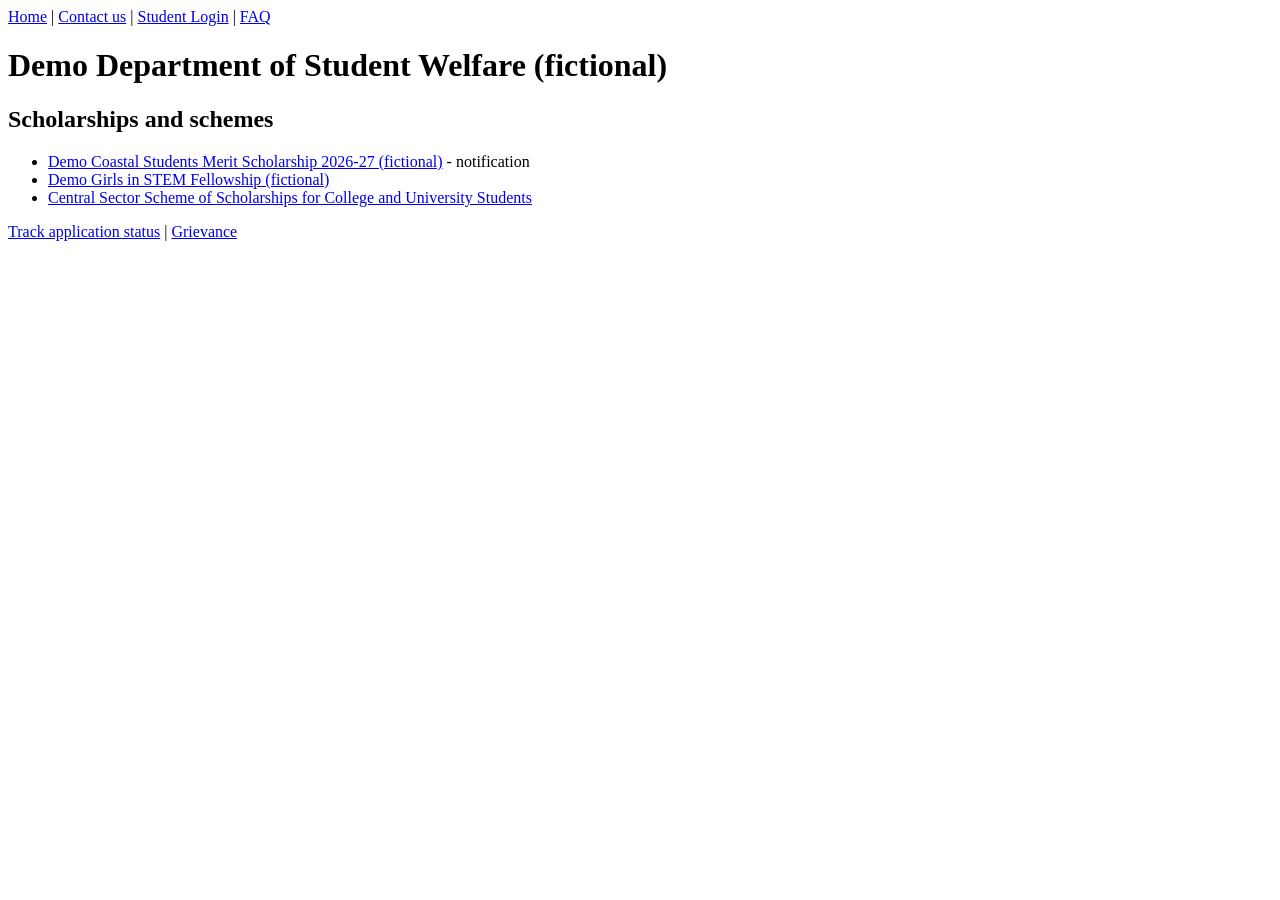
<file: janaseva-ai/data/samples/demo_feed/index.html>
<!doctype html>
<html lang="en"><head><meta charset="utf-8"><title>Demo Department of Student Welfare (fictional)</title></head>
<body>
<!-- FICTIONAL page used to demonstrate the daily scheme updater offline. Not a real department. -->
<nav><a href="index.html">Home</a> | <a href="contact.html">Contact us</a> | <a href="login.html">Student Login</a> | <a href="faq.html">FAQ</a></nav>
<h1>Demo Department of Student Welfare (fictional)</h1>
<h2>Scholarships and schemes</h2>
<ul>
  <li><a href="coastal_merit.html">Demo Coastal Students Merit Scholarship 2026-27 (fictional)</a> - notification</li>
  <li><a href="stem_girls.html">Demo Girls in STEM Fellowship (fictional)</a></li>
  <li><a href="https://scholarships.gov.in">Central Sector Scheme of Scholarships for College and University Students</a></li>
</ul>
<p><a href="track.html">Track application status</a> | <a href="grievance.html">Grievance</a></p>
</body></html>
</file>
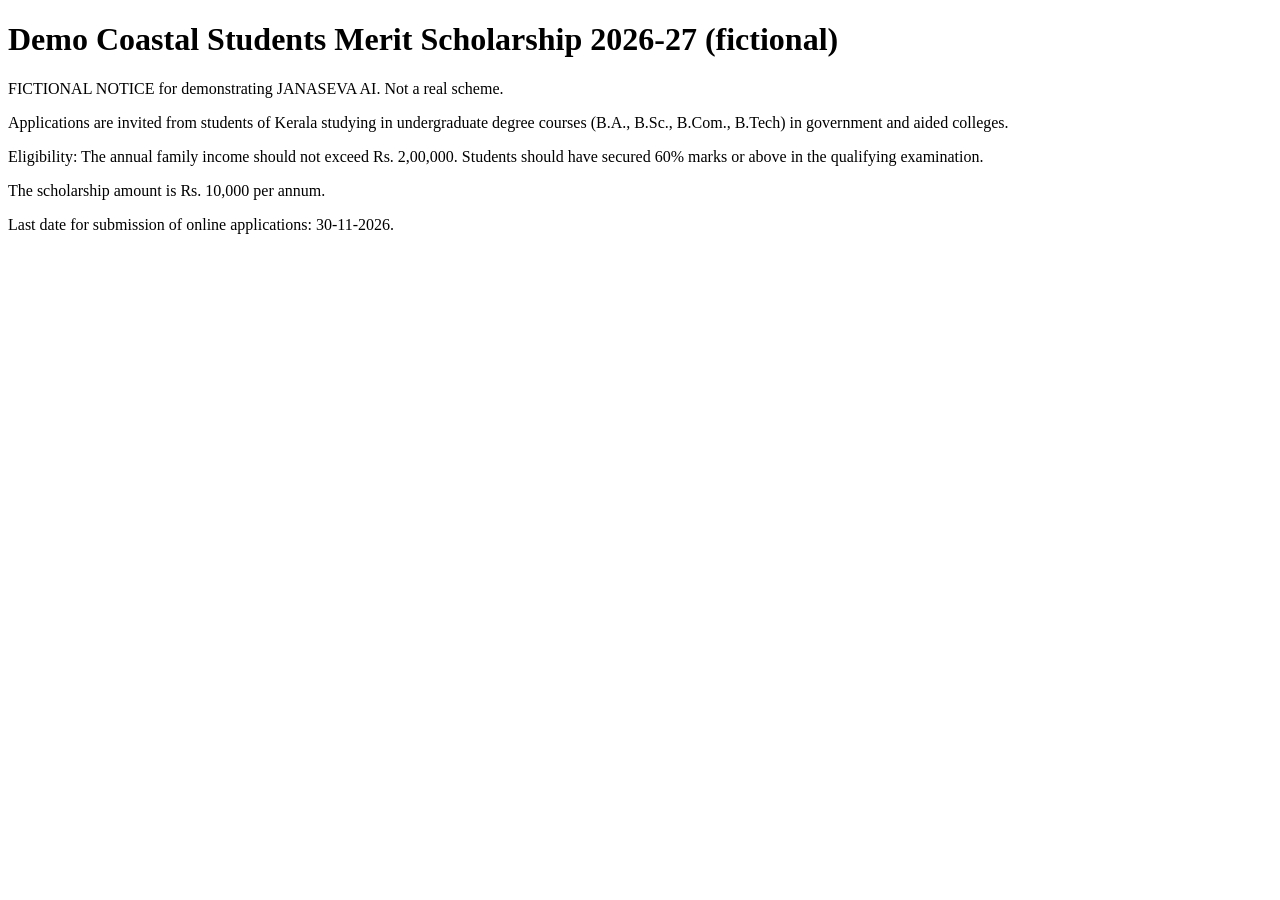
<file: janaseva-ai/data/samples/demo_feed/coastal_merit.html>
<!doctype html>
<html lang="en"><head><meta charset="utf-8"><title>Demo Coastal Students Merit Scholarship 2026-27 (fictional)</title></head>
<body>
<h1>Demo Coastal Students Merit Scholarship 2026-27 (fictional)</h1>
<p>FICTIONAL NOTICE for demonstrating JANASEVA AI. Not a real scheme.</p>
<p>Applications are invited from students of Kerala studying in undergraduate degree courses (B.A., B.Sc., B.Com., B.Tech) in government and aided colleges.</p>
<p>Eligibility: The annual family income should not exceed Rs. 2,00,000. Students should have secured 60% marks or above in the qualifying examination.</p>
<p>The scholarship amount is Rs. 10,000 per annum.</p>
<p>Last date for submission of online applications: 30-11-2026.</p>
</body></html>
</file>
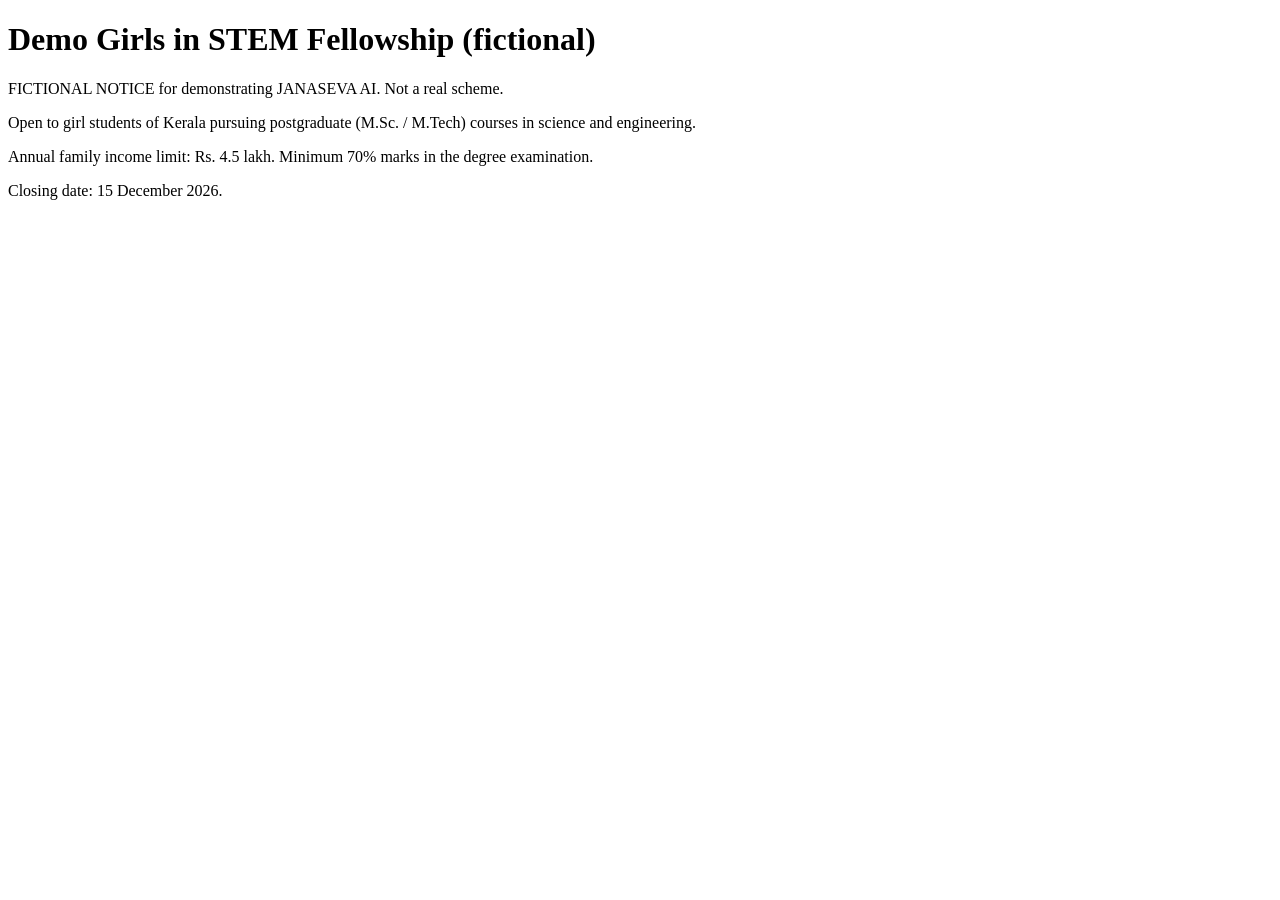
<file: janaseva-ai/data/samples/demo_feed/stem_girls.html>
<!doctype html>
<html lang="en"><head><meta charset="utf-8"><title>Demo Girls in STEM Fellowship (fictional)</title></head>
<body>
<h1>Demo Girls in STEM Fellowship (fictional)</h1>
<p>FICTIONAL NOTICE for demonstrating JANASEVA AI. Not a real scheme.</p>
<p>Open to girl students of Kerala pursuing postgraduate (M.Sc. / M.Tech) courses in science and engineering.</p>
<p>Annual family income limit: Rs. 4.5 lakh. Minimum 70% marks in the degree examination.</p>
<p>Closing date: 15 December 2026.</p>
</body></html>
</file>
